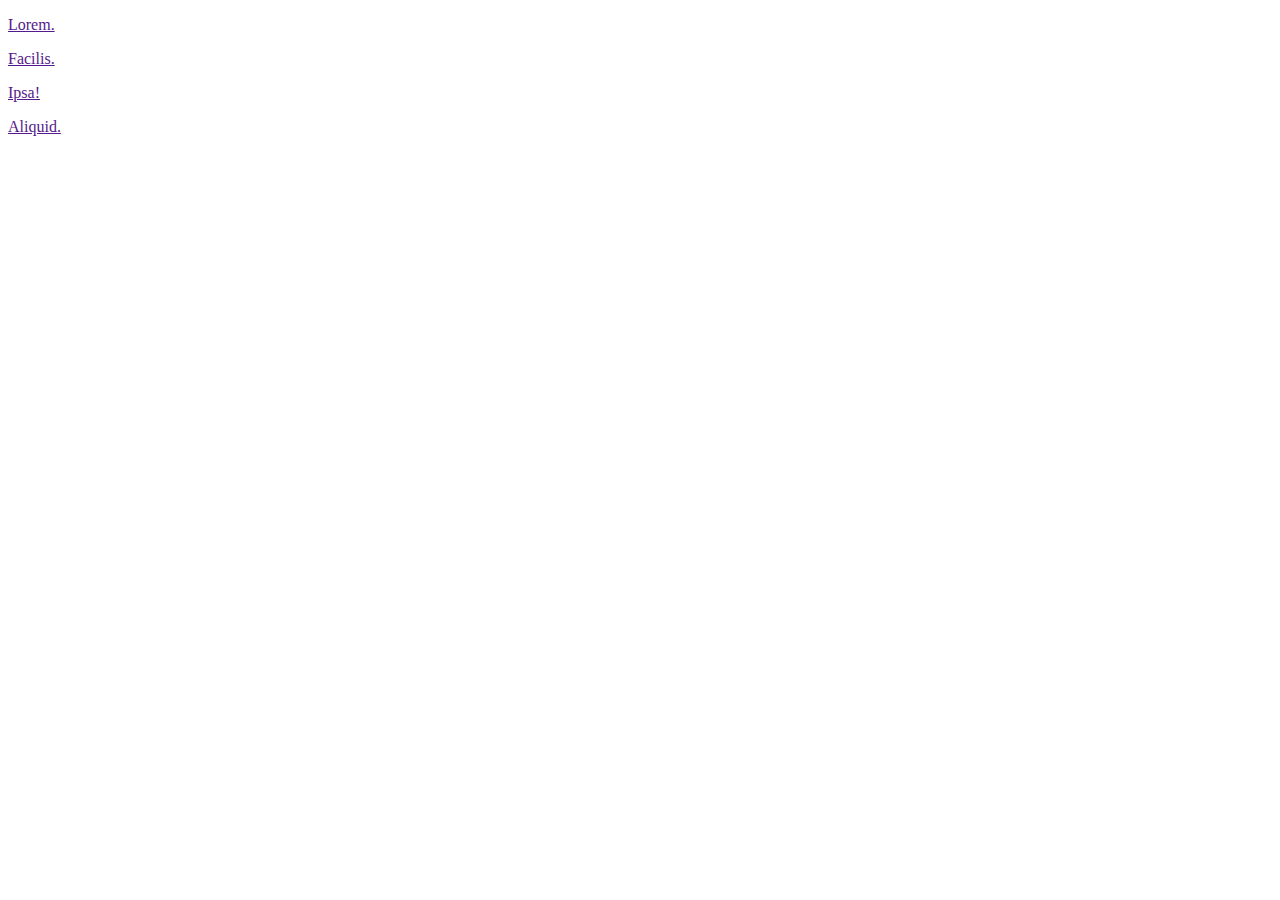
<file: loginForm.html>
<!DOCTYPE html>
<html lang="en">
<head>
    <meta charset="UTF-8">
    <meta http-equiv="X-UA-Compatible" content="IE=edge">
    <meta name="viewport" content="width=device-width, initial-scale=1.0">
    <title>Document</title>
</head>
<body>
    <p><a href="">Lorem.</a></p>
    <p><a href="">Facilis.</a></p>
    <p><a href="">Ipsa!</a></p>
    <p><a href="">Aliquid.</a></p>
</body>
</html>
</file>
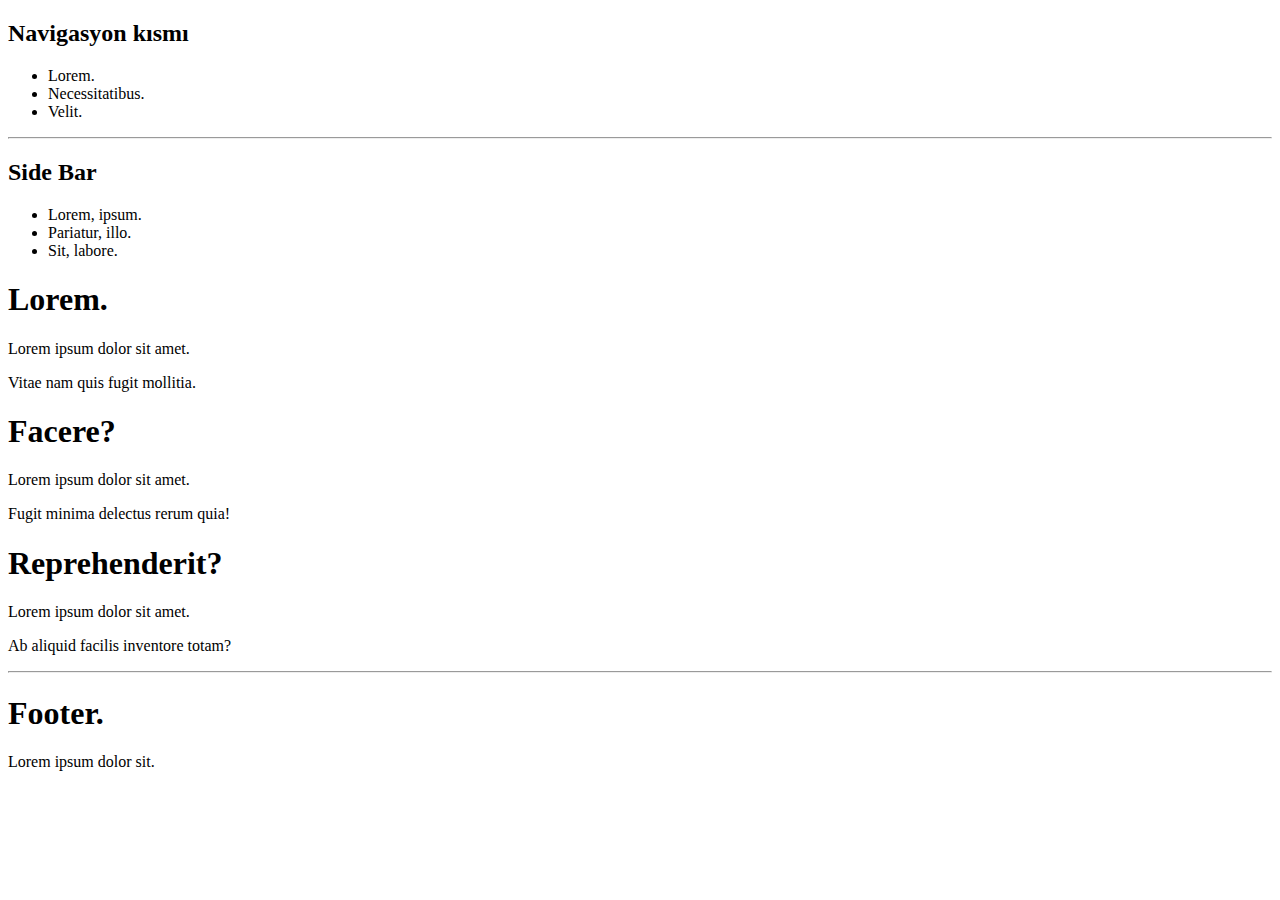
<file: 01-Html/divVeSemantikYazim.html>
<!DOCTYPE html>
<html lang="tr">
<head>
    <meta charset="UTF-8">
    <meta http-equiv="X-UA-Compatible" content="IE=edge">
    <meta name="viewport" content="width=device-width, initial-scale=1.0">
    <title>Semantik ve Div kullanmayı Öğrenme</title>
</head>
<body>

    <!-- Her şey div kullanılarak yazılacak -->
    <!-- Div ile öne navigasyon kısmı yapılacak -->
    <div>
        <h2>Navigasyon kısmı</h2>
        <ul>
            <li>Lorem.</li>
            <li>Necessitatibus.</li>
            <li>Velit.</li>
        </ul>
    </div>
    <hr>

    <!-- Sol tarafa Side bar için yine div yapısını kullandık  -->

    <div>
        <h2>Side Bar</h2>
        <ul>
            <li>Lorem, ipsum.</li>
            <li>Pariatur, illo.</li>
            <li>Sit, labore.</li>
        </ul>
    </div>

    <!-- En dışa bir section yapılacak ve bunun içerisinde de birden fazla article olacak -->
    <!-- Tabiki section yerine div kullanılacak. Section içerisindeki her bir article yerine de div kullanılacak -->

    <div> 

        <div>
            <h1>Lorem.</h1>
            <p>Lorem ipsum dolor sit amet.</p>
            <p>Vitae nam quis fugit mollitia.</p>
        </div>

        <div>
            <h1>Facere?</h1>
            <p>Lorem ipsum dolor sit amet.</p>
            <p>Fugit minima delectus rerum quia!</p>
        </div>

        <div>
            <h1>Reprehenderit?</h1>
            <p>Lorem ipsum dolor sit amet.</p>
            <p>Ab aliquid facilis inventore totam?</p>
        </div>

    </div>

    <!-- Kısayolu aşağıdaki gibidir -->
    <!-- div>div*3>h1>lorem1^p*2>lorem5 -->
   
    <hr>

    <!-- Son olarak web sayfalarının footer kısmı div kullanılarak yapıldı -->
    <div>
        <h1>Footer.</h1>
        <p>Lorem ipsum dolor sit.</p>
    </div>




</body>
</html>
</file>
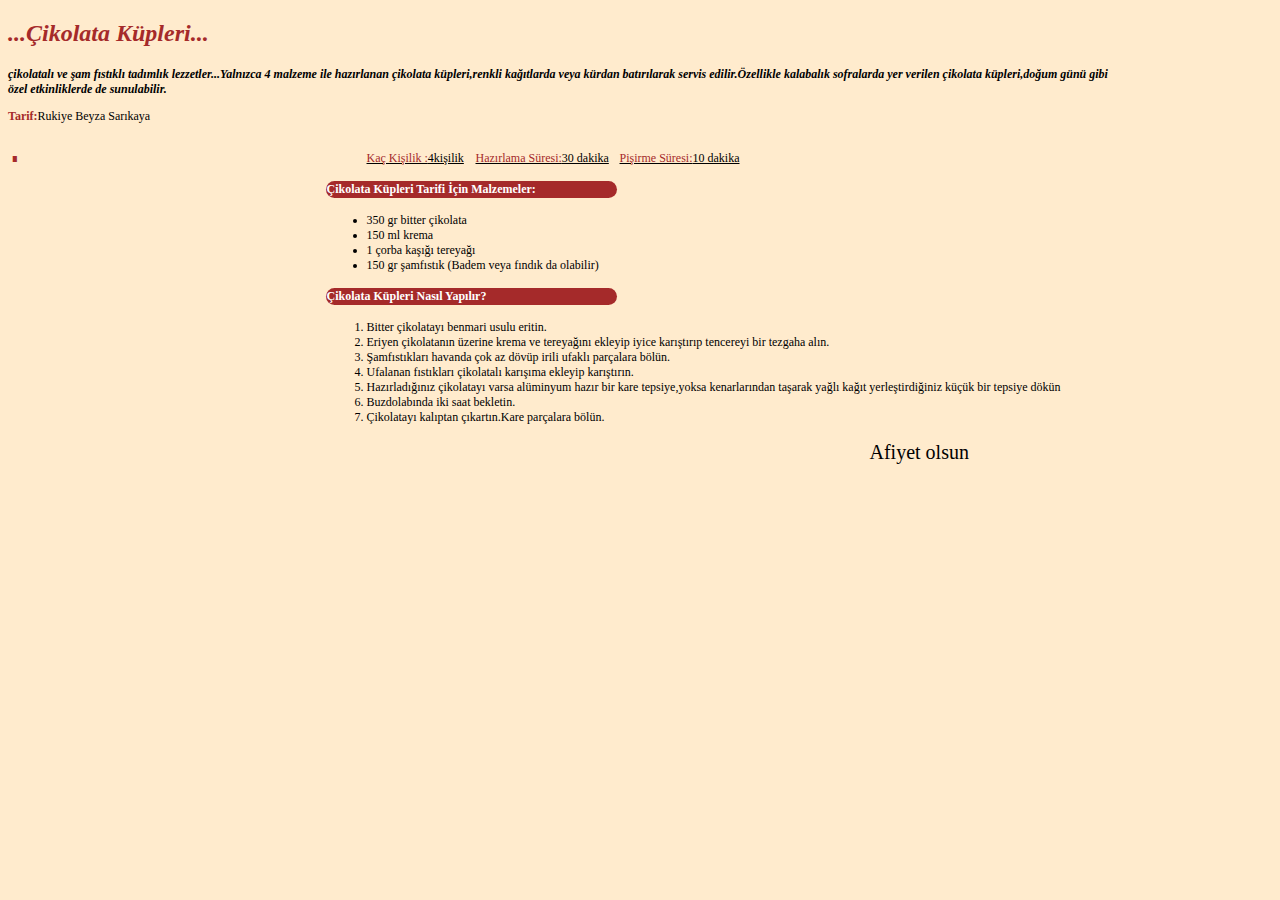
<file: 01-Html/odev03-HtmlKullanilarak.html>
<!DOCTYPE html>
<html lang="tr">
<head>
    <meta charset="UTF-8">
    <meta http-equiv="X-UA-Compatible" content="IE=edge">
    <meta name="viewport" content="width=device-width, initial-scale=1.0">
    <title>Kodluyoruz | Ödev-3</title>
</head>
<body style="background:blanchedalmond">
    <h2 style="color:brown">
        <strong><em>...Çikolata Küpleri...</em></strong>
    </h2>
    <p style="font-size:12px">
        <strong><em>çikolatalı ve şam fıstıklı tadımlık lezzetler...Yalnızca 4 malzeme ile hazırlanan çikolata küpleri,renkli kağıtlarda veya kürdan batırılarak servis edilir.Özellikle kalabalık sofralarda yer verilen çikolata küpleri,doğum günü gibi</em></strong><br>
        <strong><em>özel etkinliklerde de sunulabilir.</em></strong>
    </p>
    <p style="font-size:12px">
        <span style="color:brown"><strong>Tarif:</strong></span>Rukiye Beyza Sarıkaya
    </p>
    <table style="width:100%;border:0px;font-size:12px">
        <tr>
            <td style="width:25%"> 
                <span style='color:brown'>&#8718;</span>
            </td>
            <td style="text-decoration-line: underline;width:145px">
                <ul style="list-style-type:none">
                    <li><span style="color:brown">Kaç Kişilik :</span>4kişilik</li>
                </ul>  
            </td>
            <td style="text-decoration-line: underline; width:140px">
                <span style="color:brown">Hazırlama Süresi:</span>30 dakika
            </td>
            <td style="text-decoration-line: underline">
                <span style="color:brown">Pişirme Süresi:</span>10 dakika
            </td> 
        </tr>

        <tr>
            <td style="width:20%">

            </td>
            <td style="border-radius:10px;color:white;background:brown;border:0px solid none" colspan="2" >
                <strong>Çikolata Küpleri Tarifi İçin Malzemeler:</strong>
            </td>
        </tr>

        <tr>
            <td style="width:20%">
            </td>
            <td colspan="3">
                <ul>
                    <li>350 gr bitter çikolata</li>
                    <li>150 ml krema</li>
                    <li>1 çorba kaşığı tereyağı</li>
                    <li>150 gr şamfıstık (Badem veya fındık da olabilir)</li>
                </ul>
            </td>
        </tr>

        <tr>
            <td style="width:20%">
            </td>
            <td style="border-radius:10px;color:white;background:brown;border:0px solid none" colspan="2" >
                <strong>Çikolata Küpleri Nasıl Yapılır?</strong>
            </td>

        </tr>

        <tr>
            <td style="width:20%">
            </td>
            <td colspan="3">
                <ol>
                    <li>Bitter çikolatayı benmari usulu eritin.</li>
                    <li>Eriyen çikolatanın üzerine krema ve tereyağını ekleyip iyice karıştırıp tencereyi bir tezgaha alın.</li>
                    <li>Şamfıstıkları havanda çok az dövüp irili ufaklı parçalara bölün.</li>
                    <li>Ufalanan fıstıkları çikolatalı karışıma ekleyip karıştırın.</li>
                    <li>Hazırladığınız çikolatayı varsa alüminyum hazır bir kare tepsiye,yoksa kenarlarından taşarak yağlı kağıt 
                        yerleştirdiğiniz küçük bir tepsiye dökün </li>
                    <li>Buzdolabında iki saat bekletin.</li>
                    <li>Çikolatayı kalıptan çıkartın.Kare parçalara bölün.</li>
                </ol>
            </td>
        </tr>

        <tr>
            <td style="width:20%;">
            </td>
            <td colspan="2">
            </td>
            <td style="font-size:20px">
                <span style="margin-left: 250px; font-family:Georgia, 'Times New Roman', Times, serif;font-weight:lighter">Afiyet olsun</span>
            </td>
        </tr>
    </table>
</body>
</html>
</file>
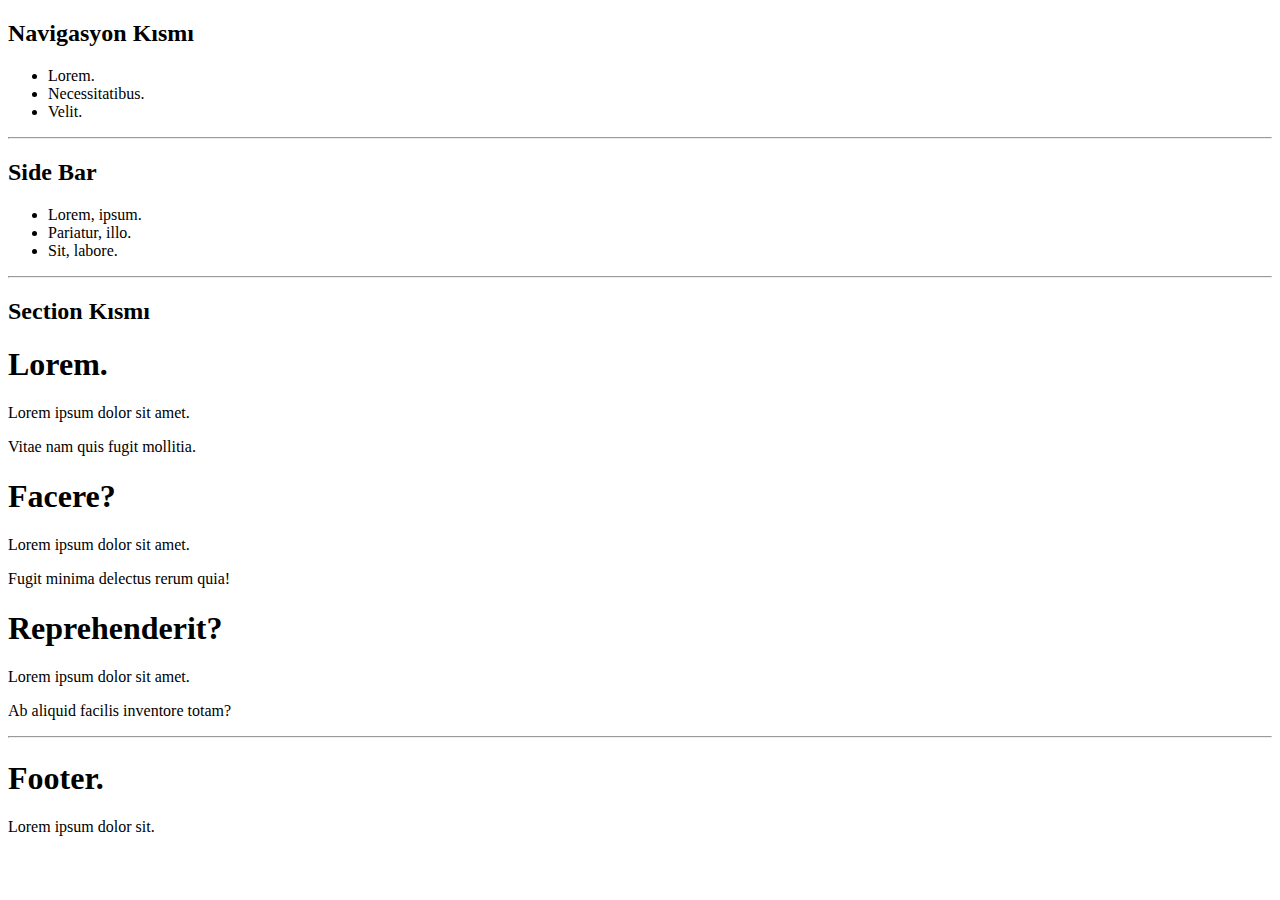
<file: 01-Html/semantikYazimDivYerine.html>
<!DOCTYPE html>
<html lang="tr">
<head>
    <meta charset="UTF-8">
    <meta http-equiv="X-UA-Compatible" content="IE=edge">
    <meta name="viewport" content="width=device-width, initial-scale=1.0">
    <title>Semantik ve Div kullanmayı Öğrenme</title>
</head>
<body>

    <!-- Div yerine Navigasyon kısmına nav etiketi yazılacak  -->

    <nav>
        <h2>Navigasyon Kısmı</h2>
        <ul>
            <li>Lorem.</li>
            <li>Necessitatibus.</li>
            <li>Velit.</li>
        </ul>
    </nav>
    <hr>

    <!-- Web sayfasının gövde kısmı yapılacak -->
    <!-- aside ve section kısımları main etiketi içerisine alınacak -->

    <main>

        <!-- Sol tarafa Side bar için yine aside etiketini kullandık  -->

        <aside>
            <h2>Side Bar</h2>
            <ul>
                <li>Lorem, ipsum.</li>
                <li>Pariatur, illo.</li>
                <li>Sit, labore.</li>
            </ul>
        </aside>

        <hr>

         <!-- Sağ kısımda ise en dış kısımda bir Section var.Bunu section etiketi ile yapacağız -->

        <section>
        <!-- Section ın içerisinde birden fazla article olacak -->
        <!-- article etiketi kullanılacak -->
        <h2>Section Kısmı</h2>
            <article>

                <h1>Lorem.</h1>
                <p>Lorem ipsum dolor sit amet.</p>
                <p>Vitae nam quis fugit mollitia.</p>

            </article>
        
            <article>

                <h1>Facere?</h1>
                <p>Lorem ipsum dolor sit amet.</p>
                <p>Fugit minima delectus rerum quia!</p>

            </article>
        
            <article>
                <h1>Reprehenderit?</h1>
                <p>Lorem ipsum dolor sit amet.</p>
                <p>Ab aliquid facilis inventore totam?</p>
            </article>
        


        </section>

    </main>

    <hr>

    <!-- Son olarak web sayfalarının footer kısmı footer etiketi kullanılarak yapıldı -->
    <footer>
        <h1>Footer.</h1>
        <p>Lorem ipsum dolor sit.</p>
    </footer>




</body>
</html>
</file>
